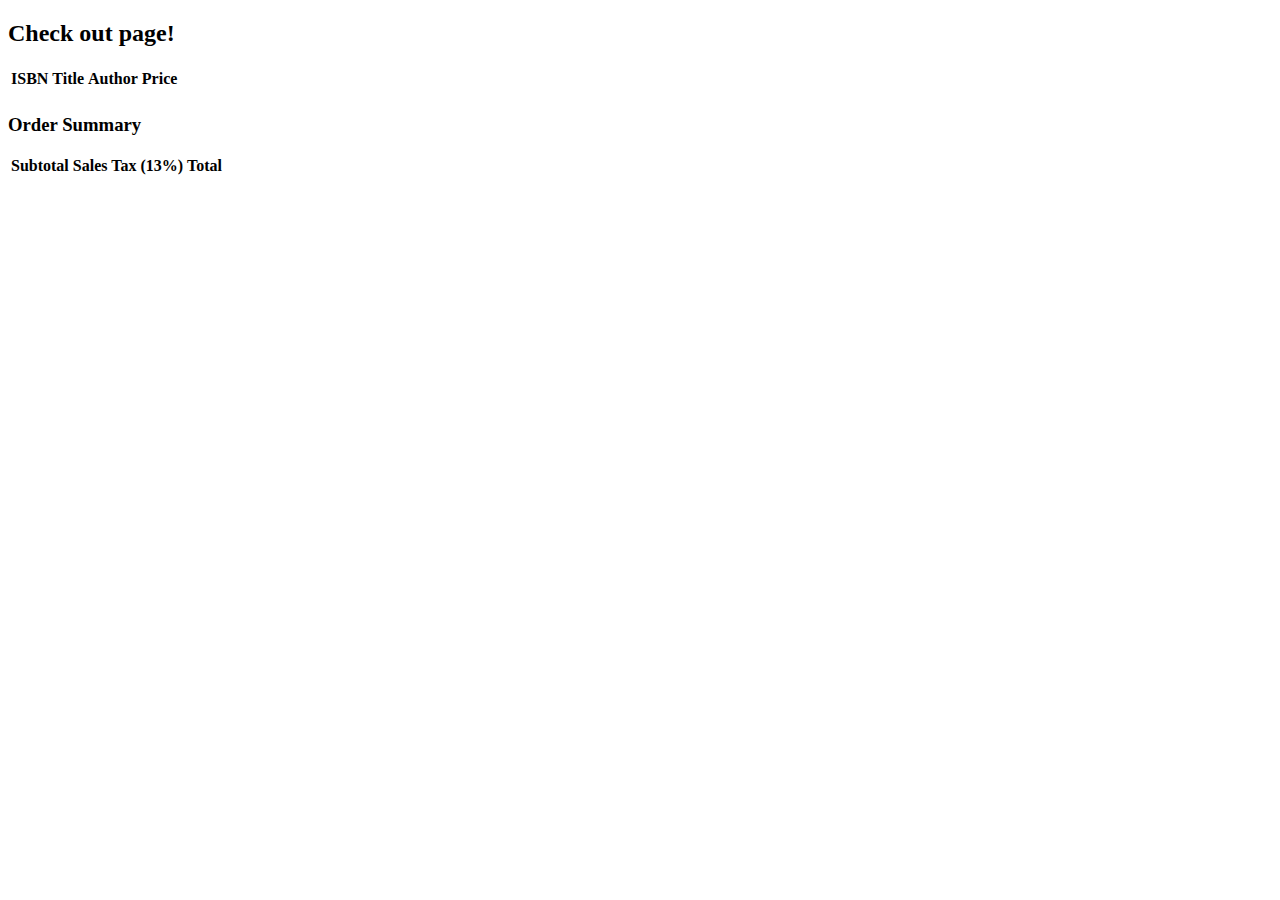
<file: src/main/resources/templates/checkout.html>
<!DOCTYPE html>
<html xmlns:th="http://www.thymeleaf.org">
<head>
    <title>Check out</title>
    <meta charset="UTF-8">
    <link rel="stylesheet" th:href="@{/css/main.css}">
</head>
<body>

<!-- header fragment -->
<div th:insert="~{fragments/HeaderAndFooter :: Header}"></div>

<main class="container">
    <h2>Check out page!</h2>

    <!-- checkout items -->
    <table class="styled-table">
        <thead>
        <tr>
            <th>ISBN</th>
            <th>Title</th>
            <th>Author</th>
            <th>Price</th>
        </tr>
        </thead>
        <tbody>
        <tr th:each="book : ${cartBooks}">
            <td th:text="${book.bookISBN}"></td>
            <td th:text="${book.bookTitle}"></td>
            <td th:text="${book.bookAuthor}"></td>
            <td th:text="'$' + ${book.bookPrice}"></td>
        </tr>
        </tbody>
    </table>

    <!-- order summary -->
    <h3>Order Summary</h3>
    <table class="cart-summary">
        <thead>
        <tr>
            <th>Subtotal</th>
            <th>Sales Tax (13%)</th>
            <th>Total</th>
        </tr>
        </thead>
        <tbody>
        <tr>
            <td th:text="'$' + ${subtotal}"></td>
            <td th:text="'$' + ${salesTax}"></td>
            <td class="total_number" th:text="'$' + ${total}"></td>
        </tr>
        </tbody>
    </table>
</main>

<!-- footer fragment -->
<div th:replace="~{fragments/HeaderAndFooter :: Footer}"></div>

</body>
</html>
</file>
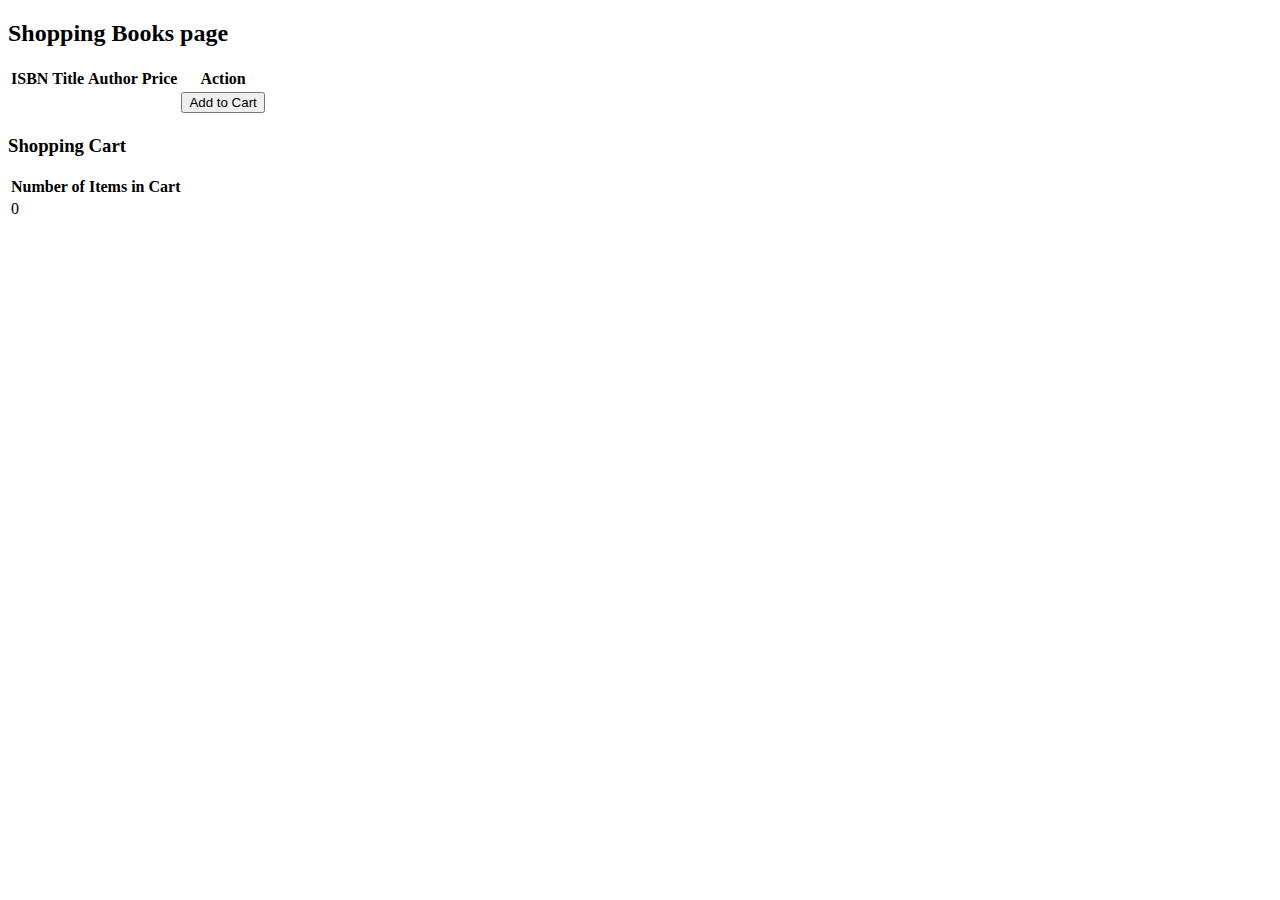
<file: src/main/resources/templates/shopping_books.html>
<!DOCTYPE html>
<html xmlns:th="http://www.thymeleaf.org">
<head>
    <title>Shopping Books</title>
    <meta charset="UTF-8">
    <link rel="stylesheet" th:href="@{/css/main.css}">
    <script defer th:src="@{/js/cart.js}"></script>
</head>
<body>

<!-- header fragment -->
<div th:insert="~{fragments/HeaderAndFooter :: Header}"></div>

<main>
    <h2>Shopping Books page</h2>

    <!-- table for available books -->
    <table class="styled-table">
        <thead>
        <tr>
            <th>ISBN</th>
            <th>Title</th>
            <th>Author</th>
            <th>Price</th>
            <th>Action</th> <!-- "add to cart" button -->
        </tr>
        </thead>
        <tbody>
        <tr th:each="book : ${books}">
            <td th:text="${book.bookISBN}"></td>
            <td th:text="${book.bookTitle}"></td>
            <td th:text="${book.bookAuthor}"></td>
            <td th:text="'$' + ${book.bookPrice}"></td>
            <td>
                <button th:attr="data-isbn=${book.bookISBN}" class="add-to-cart">Add to Cart</button>
            </td>
        </tr>
        </tbody>
    </table>

    <!-- shopping cart summary -->
    <h3>Shopping Cart</h3>
    <table class="cart-summary">
        <thead>
        <tr>
            <th>Number of Items in Cart</th>
        </tr>
        </thead>
        <tbody>
        <tr>
            <td id="cart-count" th:text="${cartSize}">0</td>
        </tr>
        </tbody>
    </table>

</main>

<!-- footer fragment -->
<div th:replace="~{fragments/HeaderAndFooter :: Footer}"></div>

</body>
</html>
</file>
